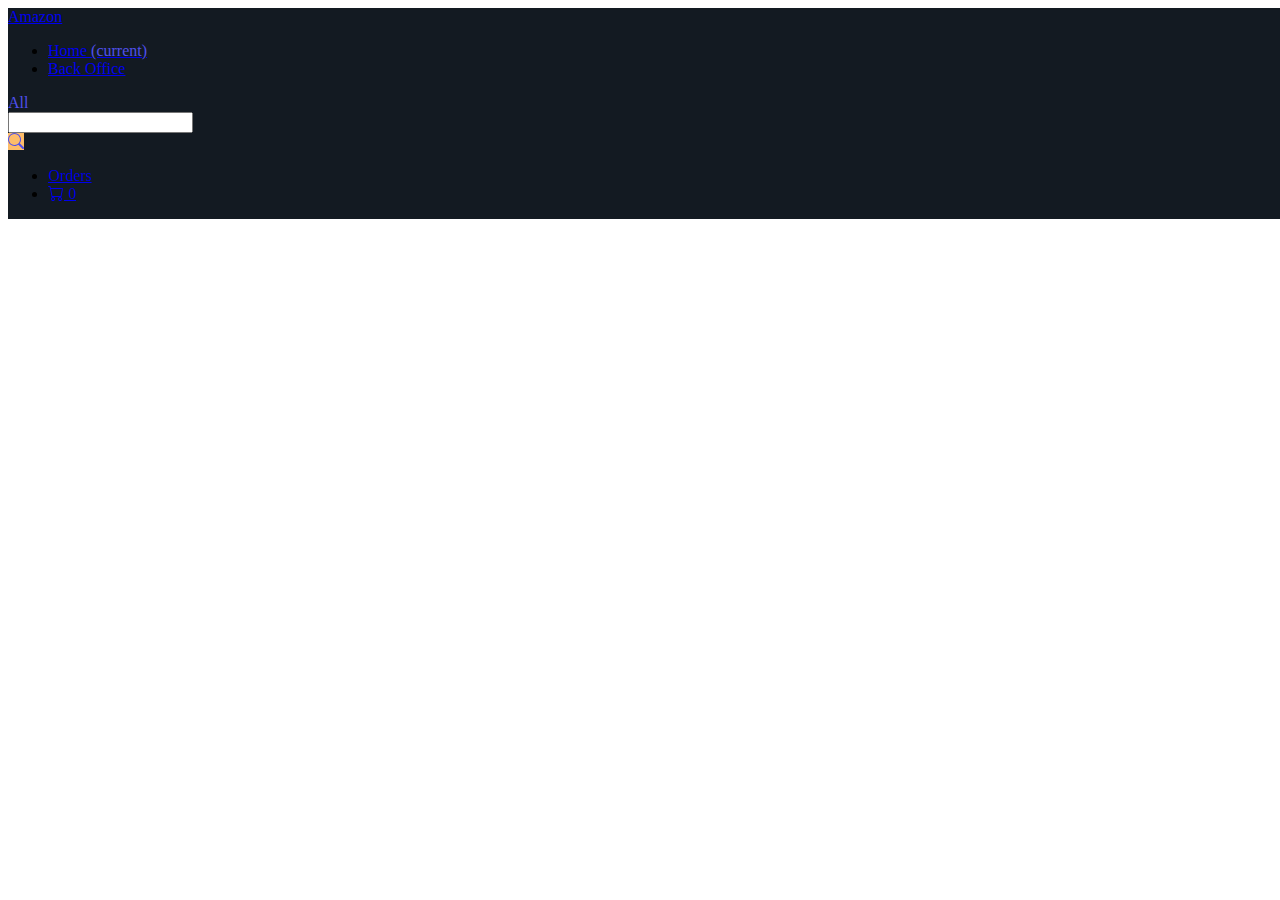
<file: index.html>
<!DOCTYPE html>
<html lang="en">
  <head>
    <meta charset="UTF-8" />
    <meta http-equiv="X-UA-Compatible" content="IE=edge" />
    <meta name="viewport" content="width=device-width, initial-scale=1.0" />
    <title>Amazon</title>
    <link
      rel="stylesheet"
      href="https://cdn.jsdelivr.net/npm/bootstrap@4.6.0/dist/css/bootstrap.min.css"
      integrity="sha384-B0vP5xmATw1+K9KRQjQERJvTumQW0nPEzvF6L/Z6nronJ3oUOFUFpCjEUQouq2+l"
      crossorigin="anonymous"
    />
    <link
      rel="stylesheet"
      href="https://cdn.jsdelivr.net/npm/bootstrap-icons@1.5.0/font/bootstrap-icons.css"
    />
    <link rel="stylesheet" href="style.css" />
  </head>
  <body>
    <nav class="navbar navbar-expand-md navbar-dark navbar-style">
      <a class="navbar-brand" href="index.html">
        <!--<img
          src="https://m.media-amazon.com/images/G/02/gc/designs/livepreview/amzn_logo_squid_noto_email_v2016_uk-main._CB463270308_.png"
          style="width: 6rem"
          alt=""
      />-->Amazon</a
      >

      <div class="collapse navbar-collapse" id="navbarSupportedContent">
        <ul class="navbar-nav mr-auto">
          <li class="nav-item active">
            <a class="nav-link" href="#"
              >Home <span class="sr-only">(current)</span></a
            >
          </li>
          <li class="nav-item">
            <a class="nav-link" href="backOffice.html">Back Office</a>
          </li>
        </ul>

        <div id="searchbar" class="input-group">
          <div class="input-group-prepend">
            <span class="input-group-text left-search dropdown dropdown-toggle"
              >All
            </span>
          </div>
          <input type="text" class="form-control" />
          <div class="input-group-append">
            <span class="input-group-text right-search"
              ><i class="bi bi-search"></i
            ></span>
          </div>
        </div>

        <ul class="navbar-nav ml-auto">
          <li class="nav-item">
            <a class="nav-link" href="#">Orders</a>
          </li>

          <li class="nav-item">
            <a class="nav-link" href="#" tabindex="-1" aria-disabled="true"
              ><i class="bi bi-cart"></i> 0</a
            >
          </li>
        </ul>
      </div>
    </nav>

    <div class="container account-for-fixed">
      <div id="product-list" class="row row-cols-1">
        <div>
          <div id="spinner" class="spinner-border text-secondary" role="status">
            <span class="sr-only">Loading...</span>
          </div>
        </div>
      </div>
    </div>

    <script
      src="https://code.jquery.com/jquery-3.5.1.slim.min.js"
      integrity="sha384-DfXdz2htPH0lsSSs5nCTpuj/zy4C+OGpamoFVy38MVBnE+IbbVYUew+OrCXaRkfj"
      crossorigin="anonymous"
    ></script>
    <script
      src="https://cdn.jsdelivr.net/npm/bootstrap@4.6.0/dist/js/bootstrap.bundle.min.js"
      integrity="sha384-Piv4xVNRyMGpqkS2by6br4gNJ7DXjqk09RmUpJ8jgGtD7zP9yug3goQfGII0yAns"
      crossorigin="anonymous"
    ></script>
    <!-- <script src="index.js"></script> -->

    <script>
      const productList = document.getElementById("product-list");

      const spinner = document.getElementById("spinner");

      //   productList.appendChild(spinner);

      const logShoppingArray = async function () {
        const fetchedData = await fetch(
          "https://striveschool-api.herokuapp.com/api/product/",
          {
            headers: {
              Authorization:
                "Bearer eyJhbGciOiJIUzI1NiIsInR5cCI6IkpXVCJ9.eyJfaWQiOiI2MTFjZTBiMTJkNTI2MjAwMTViNmRjOGQiLCJpYXQiOjE2MjkyODI0ODEsImV4cCI6MTYzMDQ5MjA4MX0.KFzMXEuZKdknd6L7prl-dQh0EjsTHj4Dx-MfEdGaUuo",
            },
          }
        );

        const arrayOfProductObjs = await fetchedData.json();
        console.log(arrayOfProductObjs);
        createCards(arrayOfProductObjs);
      };

      const createCards = function (array) {
        array.forEach((obj) => {
          let cardCol = document.createElement("div");
          cardCol.classList.add("col");

          cardCol.innerHTML = `<div class="card mb-3" style="width: 100%;">
        <div class="row no-gutters">
          <div class="col-md-4">
            <img src="${obj.imageUrl}" alt="...">
          </div>
          <div class="col-md-8">
            <div class="card-body">
              <h5 class="card-title"><a class="phone-link" href="details.html?id=${
                obj._id
              }">${obj.brand.toUpperCase()} ${obj.name}  ${
            obj.description
          }</a></h5>
              <p><ul class="stars">
                  <li><i class="bi bi-star-fill"></i></li>
                  <li><i class="bi bi-star-fill"></i></li>
                  <li><i class="bi bi-star-fill"></i></li>
                  <li><i class="bi bi-star-fill"></i></li>
                  <li><i class="bi bi-star-half"></i></li>
                  </ul></p>
              <p class="card-text"><strong>$${obj.price}</strong></p>
              <p class="card-text"><small>$${
                obj.price * 0.8
              }<span> (39 used & new offers)</span></small></p>
            </div>
          </div>
        </div>
      </div>`;

          productList.appendChild(cardCol);
        });
      };
      //   spinner.remove();
      logShoppingArray();
      spinner.remove();
    </script>
  </body>
</html>
</file>
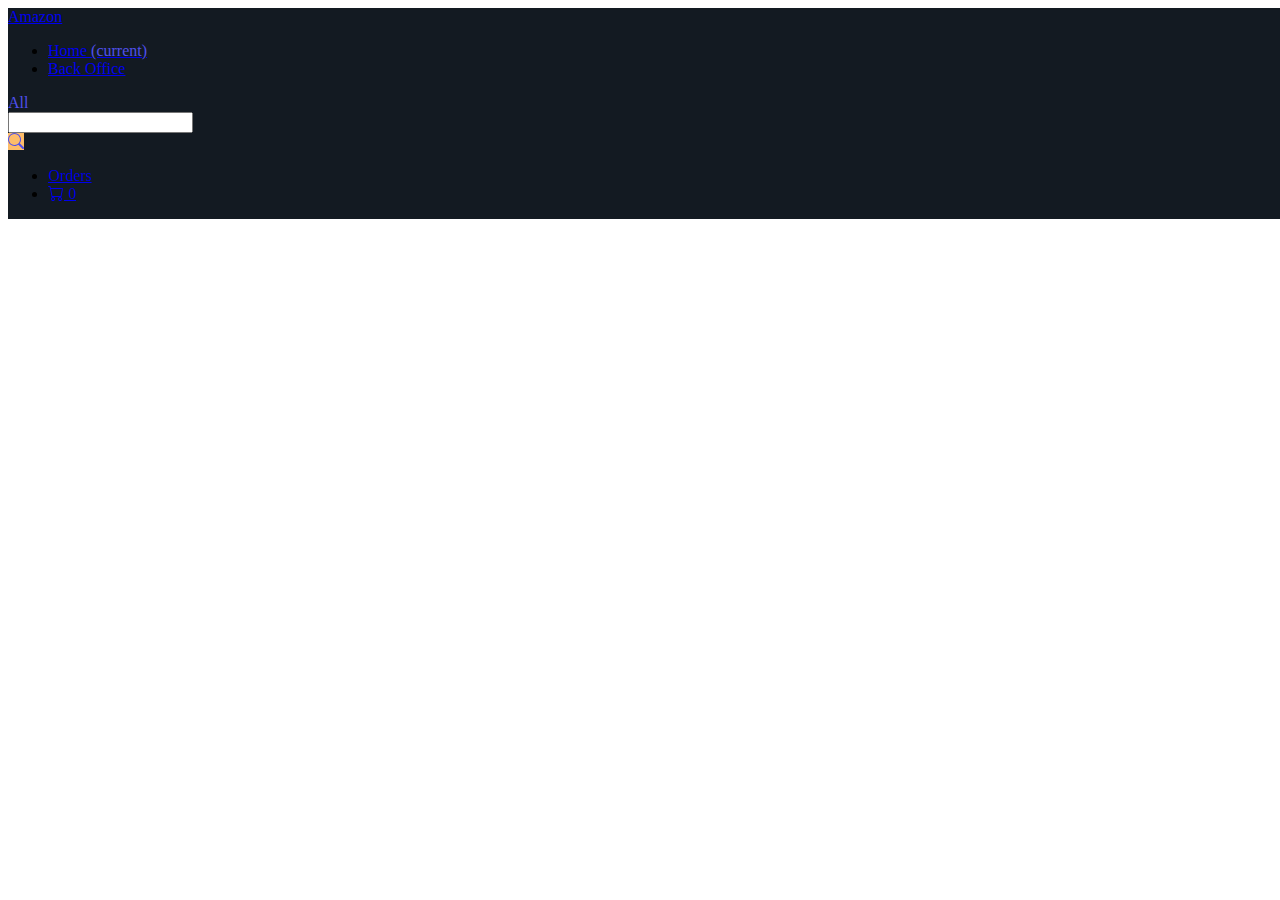
<file: details.html>
<!DOCTYPE html>
<html lang="en">
  <head>
    <meta charset="UTF-8" />
    <meta http-equiv="X-UA-Compatible" content="IE=edge" />
    <meta name="viewport" content="width=device-width, initial-scale=1.0" />
    <title>Back Office</title>
    <link
      rel="stylesheet"
      href="https://cdn.jsdelivr.net/npm/bootstrap@4.6.0/dist/css/bootstrap.min.css"
      integrity="sha384-B0vP5xmATw1+K9KRQjQERJvTumQW0nPEzvF6L/Z6nronJ3oUOFUFpCjEUQouq2+l"
      crossorigin="anonymous"
    />
    <link
      rel="stylesheet"
      href="https://cdn.jsdelivr.net/npm/bootstrap-icons@1.5.0/font/bootstrap-icons.css"
    />
    <link rel="stylesheet" href="style.css" />
  </head>
  <body>
    <nav class="navbar navbar-expand-md navbar-dark navbar-style">
      <a class="navbar-brand" href="index.html">Amazon</a>

      <div class="collapse navbar-collapse" id="navbarSupportedContent">
        <ul class="navbar-nav mr-auto">
          <li class="nav-item">
            <a class="nav-link" href="index.html"
              >Home <span class="sr-only">(current)</span></a
            >
          </li>
          <li class="nav-item">
            <a class="nav-link" href="backOffice.html">Back Office</a>
          </li>
        </ul>

        <div id="searchbar" class="input-group">
          <div class="input-group-prepend">
            <span class="input-group-text left-search dropdown dropdown-toggle"
              >All
            </span>
          </div>
          <input type="text" class="form-control" />
          <div class="input-group-append">
            <span class="input-group-text right-search"
              ><i class="bi bi-search"></i
            ></span>
          </div>
        </div>

        <ul class="navbar-nav ml-auto">
          <li class="nav-item">
            <a class="nav-link" href="#">Orders</a>
          </li>

          <li class="nav-item">
            <a class="nav-link" href="#" tabindex="-1" aria-disabled="true"
              ><i class="bi bi-cart"></i> 0</a
            >
          </li>
        </ul>
      </div>
    </nav>

    <div class="container account-for-fixed mb-5">
      <!--   <form onsubmit="submitForm(event)">
        <div class="form-group">
          <label for="brand">Brand</label>
          <input id="brand" type="text" class="form-control" required />
        </div>
        <div class="form-group">
          <label for="product-name">Product Name</label>
          <input id="product-name" type="text" class="form-control" required />
        </div>
        <div class="form-group">
          <label for="description">Product Description</label>
          <input
            id="description"
            type="textarea"
            rows="6"
            class="form-control"
            required
          />
        </div>
        <div class="form-group">
          <label for="price">Product Price</label>
          <input id="price" type="number" class="form-control" required />
        </div>

        <div class="form-group">
          <label for="product-img">Product Image</label>
          <input id="product-img" type="text" class="form-control" required />
        </div>
        <button type="submit" class="btn btn-primary">Submit</button>
      </form> -->
    </div>

    <script
      src="https://code.jquery.com/jquery-3.5.1.slim.min.js"
      integrity="sha384-DfXdz2htPH0lsSSs5nCTpuj/zy4C+OGpamoFVy38MVBnE+IbbVYUew+OrCXaRkfj"
      crossorigin="anonymous"
    ></script>
    <script
      src="https://cdn.jsdelivr.net/npm/bootstrap@4.6.0/dist/js/bootstrap.bundle.min.js"
      integrity="sha384-Piv4xVNRyMGpqkS2by6br4gNJ7DXjqk09RmUpJ8jgGtD7zP9yug3goQfGII0yAns"
      crossorigin="anonymous"
    ></script>
    <!-- <script src="index.js"></script> -->
    <script>
      const container = document.getElementsByClassName("container")[0];
      const phoneId = new URLSearchParams(window.location.search).get("id");
      console.log(phoneId);
      const getPhoneObject = async function () {
        const response = await fetch(
          "https://striveschool-api.herokuapp.com/api/product/" + phoneId,
          {
            method: "GET",
            // body: JSON.stringify(productObject),
            headers: {
              Authorization:
                "Bearer eyJhbGciOiJIUzI1NiIsInR5cCI6IkpXVCJ9.eyJfaWQiOiI2MTFjZTBiMTJkNTI2MjAwMTViNmRjOGQiLCJpYXQiOjE2MjkyODI0ODEsImV4cCI6MTYzMDQ5MjA4MX0.KFzMXEuZKdknd6L7prl-dQh0EjsTHj4Dx-MfEdGaUuo",
              "Content-Type": "application/json",
            },
          }
        );
        const displayProduct = await response.json();
        console.log(displayProduct);
        createCard(displayProduct);
      };

      const createCard = function (obj) {
        // array.forEach((obj) => {
        let cardCol = document.createElement("div");
        cardCol.classList.add("col");

        cardCol.innerHTML = `<div class="card mb-3" style="width: 100%;">
  <div class="row no-gutters">
    <div class="col-md-4">
      <img src="${obj.imageUrl}" alt="...">
    </div>
    <div class="col-md-8">
      <div class="card-body">
        <h5 class="card-title"><a class="phone-link" href="details.html?id=${
          obj._id
        }">${obj.brand.toUpperCase()} ${obj.name}  ${obj.description}</a></h5>
        <p><ul class="stars">
            <li><i class="bi bi-star-fill"></i></li>
            <li><i class="bi bi-star-fill"></i></li>
            <li><i class="bi bi-star-fill"></i></li>
            <li><i class="bi bi-star-fill"></i></li>
            <li><i class="bi bi-star-half"></i></li>
            </ul></p>
        <p class="card-text"><strong>$${obj.price}</strong></p> 
        <p class="card-text"><small>$${
          obj.price * 0.8
        }<span> (39 used & new offers)</span></small></p>
        <div>
          <p>Created on ${obj.createdAt}</p>
          <p>Updated on ${obj.updatedAt}</p>
        </div>
        <button onclick="editBtnClicked()" class="btn btn-warning">Edit</button>
      </div>
    </div>
  </div>
</div>`;

        container.appendChild(cardCol);
        // });
      };

      const editBtnClicked = function () {
        window.location.assign(`backOffice.html?id=${phoneId}`);
      };

      window.onload = () => {
        getPhoneObject();
        // createCard(phoneObj);
      };

      /*
       const submitForm = async function () {
         event.preventDefault();

         const productObject = {
           brand: document.getElementById("brand").value,
           name: document.getElementById("product-name").value,
           description: document.getElementById("description").value,
           price: document.getElementById("price").value,

           imageUrl: document.getElementById("product-img").value,
         };
         try {
           const response = await fetch(
             "https://striveschool-api.herokuapp.com/api/product/`,
             {
               method: "GET",
               body: JSON.stringify(productObject),
               headers: {
                 Authorization:
                   "Bearer eyJhbGciOiJIUzI1NiIsInR5cCI6IkpXVCJ9.eyJfaWQiOiI2MTFjZTBiMTJkNTI2MjAwMTViNmRjOGQiLCJpYXQiOjE2MjkyODI0ODEsImV4cCI6MTYzMDQ5MjA4MX0.KFzMXEuZKdknd6L7prl-dQh0EjsTHj4Dx-MfEdGaUuo",
                 "Content-Type": "application/json",
               },
             }
           );
           const sentProduct = await response.json();
           alert("Product added. ID is " + sentProduct._id);
           console.log(sentProduct);
         } catch (err) {
           console.log(err);
           alert(err.message);
         }
       };*/
    </script>
  </body>
</html>
</file>
<file: style.css>
.navbar-style {
  background-color: #131a22;
  position: fixed;
  width: 100%;
  /* color: white; */
  z-index: 1;
}

span {
  color: rgb(80, 80, 235);
}

#searchbar {
  width: 70%;
}

#searchbar .input-group-text.right-search {
  background-color: #febd69;
}

/* .list-right {
  display: flex;
} */

.account-for-fixed {
  padding-top: 100px;
}

.phone-link {
  text-decoration: none;
  color: black;
}

.phone-link:hover {
  text-decoration: none;
  color: orange;
}

.stars {
  list-style: none;
  /* margin-left: none; */
  padding-left: 0;
}

.stars li {
  display: inline;
  color: #febd69;
}
</file>
